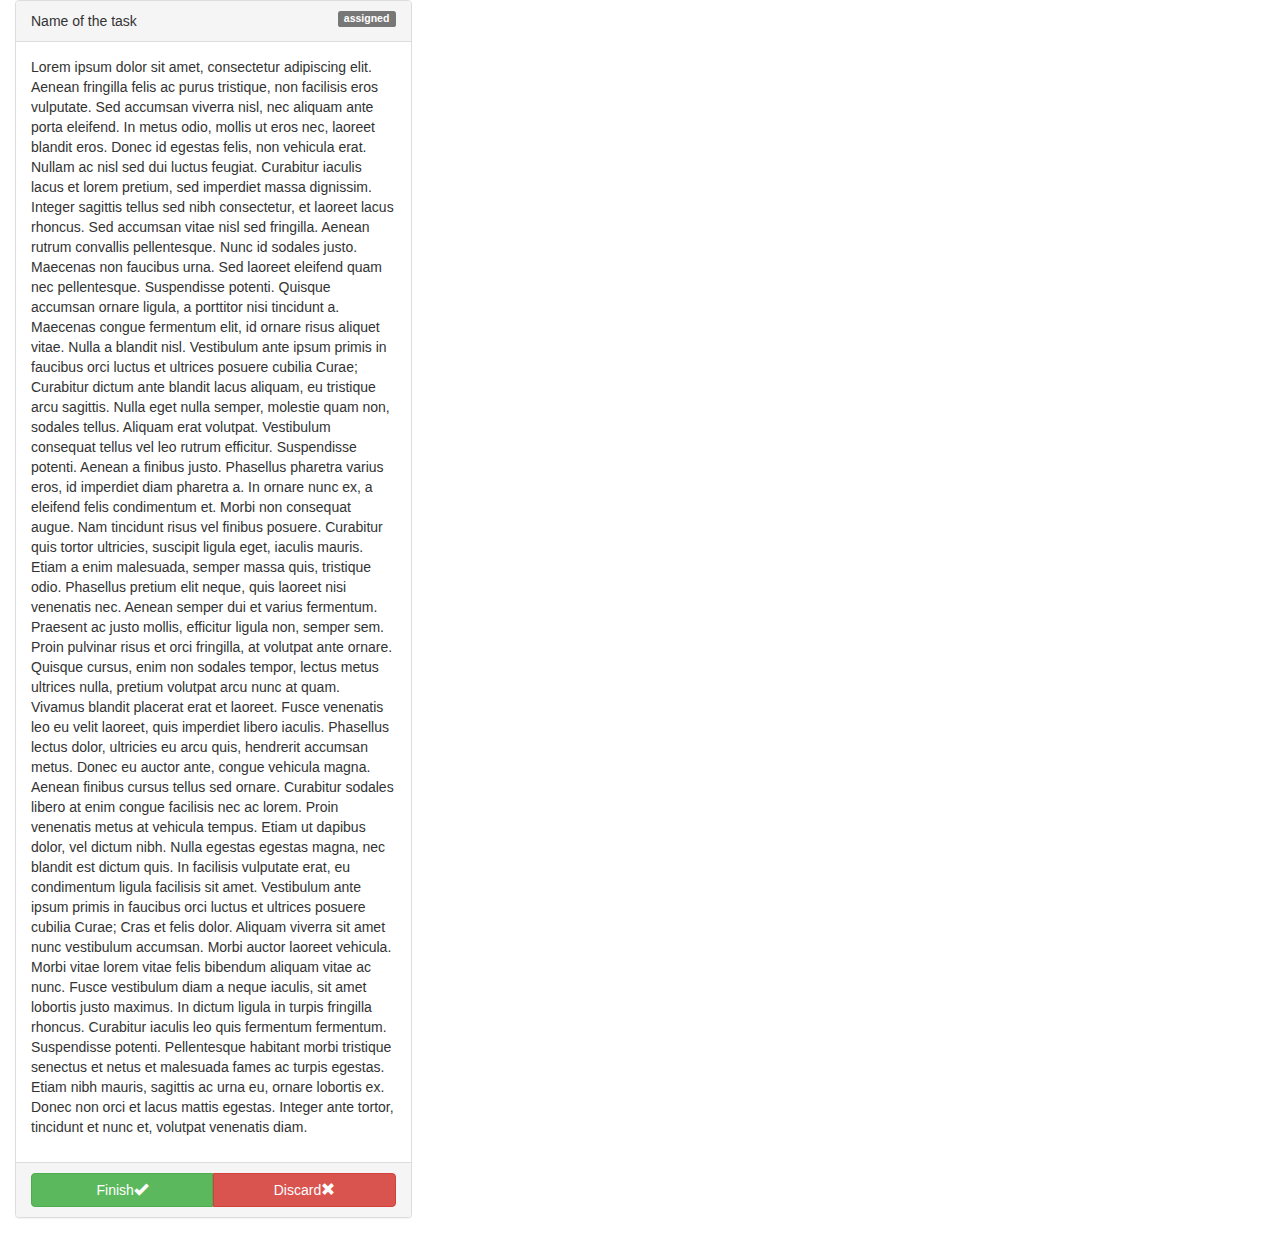
<file: index.html>
<!DOCTYPE html>
<html lang="en">
<head>
    <meta charset="UTF-8">
    <title>Popover test</title>
    <link rel="stylesheet" href="bower_components/bootstrap/dist/css/bootstrap.css">
    <script src="bower_components/jquery/dist/jquery.js"></script>
    <script src="bower_components/bootstrap/dist/js/bootstrap.js"></script>
</head>
<body>

<article id="task1" class="col-xs-12 col-sm-6 col-md-4 expanding-content-container">
    <div class="panel panel-default">
        <div class="panel-heading">
            Name of the task
            <span id="labelWithPopover" class="label label-default label-as-badge pull-right">assigned</span>
        </div>
        <div class="panel-body">
            <p class="expanding-text">Lorem ipsum dolor sit amet, consectetur adipiscing elit. Aenean fringilla
                felis ac purus tristique, non facilisis eros vulputate. Sed accumsan viverra nisl, nec aliquam
                ante porta eleifend. In metus odio, mollis ut eros nec, laoreet blandit eros. Donec id egestas
                felis, non vehicula erat. Nullam ac nisl sed dui luctus feugiat. Curabitur iaculis lacus et
                lorem pretium, sed imperdiet massa dignissim. Integer sagittis tellus sed nibh consectetur, et
                laoreet lacus rhoncus. Sed accumsan vitae nisl sed fringilla. Aenean rutrum convallis
                pellentesque. Nunc id sodales justo. Maecenas non faucibus urna. Sed laoreet eleifend quam nec
                pellentesque. Suspendisse potenti. Quisque accumsan ornare ligula, a porttitor nisi tincidunt a.
                Maecenas congue fermentum elit, id ornare risus aliquet vitae. Nulla a blandit nisl.

                Vestibulum ante ipsum primis in faucibus orci luctus et ultrices posuere cubilia Curae;
                Curabitur dictum ante blandit lacus aliquam, eu tristique arcu sagittis. Nulla eget nulla
                semper, molestie quam non, sodales tellus. Aliquam erat volutpat. Vestibulum consequat tellus
                vel leo rutrum efficitur. Suspendisse potenti. Aenean a finibus justo. Phasellus pharetra varius
                eros, id imperdiet diam pharetra a. In ornare nunc ex, a eleifend felis condimentum et. Morbi
                non consequat augue. Nam tincidunt risus vel finibus posuere.

                Curabitur quis tortor ultricies, suscipit ligula eget, iaculis mauris. Etiam a enim malesuada,
                semper massa quis, tristique odio. Phasellus pretium elit neque, quis laoreet nisi venenatis
                nec. Aenean semper dui et varius fermentum. Praesent ac justo mollis, efficitur ligula non,
                semper sem. Proin pulvinar risus et orci fringilla, at volutpat ante ornare. Quisque cursus,
                enim non sodales tempor, lectus metus ultrices nulla, pretium volutpat arcu nunc at quam.
                Vivamus blandit placerat erat et laoreet. Fusce venenatis leo eu velit laoreet, quis imperdiet
                libero iaculis. Phasellus lectus dolor, ultricies eu arcu quis, hendrerit accumsan metus. Donec
                eu auctor ante, congue vehicula magna. Aenean finibus cursus tellus sed ornare. Curabitur
                sodales libero at enim congue facilisis nec ac lorem. Proin venenatis metus at vehicula tempus.
                Etiam ut dapibus dolor, vel dictum nibh.

                Nulla egestas egestas magna, nec blandit est dictum quis. In facilisis vulputate erat, eu
                condimentum ligula facilisis sit amet. Vestibulum ante ipsum primis in faucibus orci luctus et
                ultrices posuere cubilia Curae; Cras et felis dolor. Aliquam viverra sit amet nunc vestibulum
                accumsan. Morbi auctor laoreet vehicula. Morbi vitae lorem vitae felis bibendum aliquam vitae ac
                nunc. Fusce vestibulum diam a neque iaculis, sit amet lobortis justo maximus. In dictum ligula
                in turpis fringilla rhoncus. Curabitur iaculis leo quis fermentum fermentum. Suspendisse
                potenti. Pellentesque habitant morbi tristique senectus et netus et malesuada fames ac turpis
                egestas. Etiam nibh mauris, sagittis ac urna eu, ornare lobortis ex. Donec non orci et lacus
                mattis egestas. Integer ante tortor, tincidunt et nunc et, volutpat venenatis diam.</p>
        </div>
        <div class="panel-footer">
            <div class="btn-group btn-group-justified">
                <div class="btn-group" role="group">
                    <button class="btn btn-success">Finish<i class="glyphicon glyphicon-ok"></i></button>
                </div>
                <div class="btn-group" role="group">
                    <button class="btn btn-danger">Discard<i class="glyphicon glyphicon glyphicon-remove"></i>
                    </button>
                </div>
            </div>
        </div>
    </div>
</article>

<script type="text/javascript">
    $(document).ready(function(){
        $("#labelWithPopover").popover({
            title: 'Заголовок панели',
            content: 'Текст панели',
            trigger: 'hover',
            placement: 'right'
        });
    });
</script>
</body>
</html>
</file>
